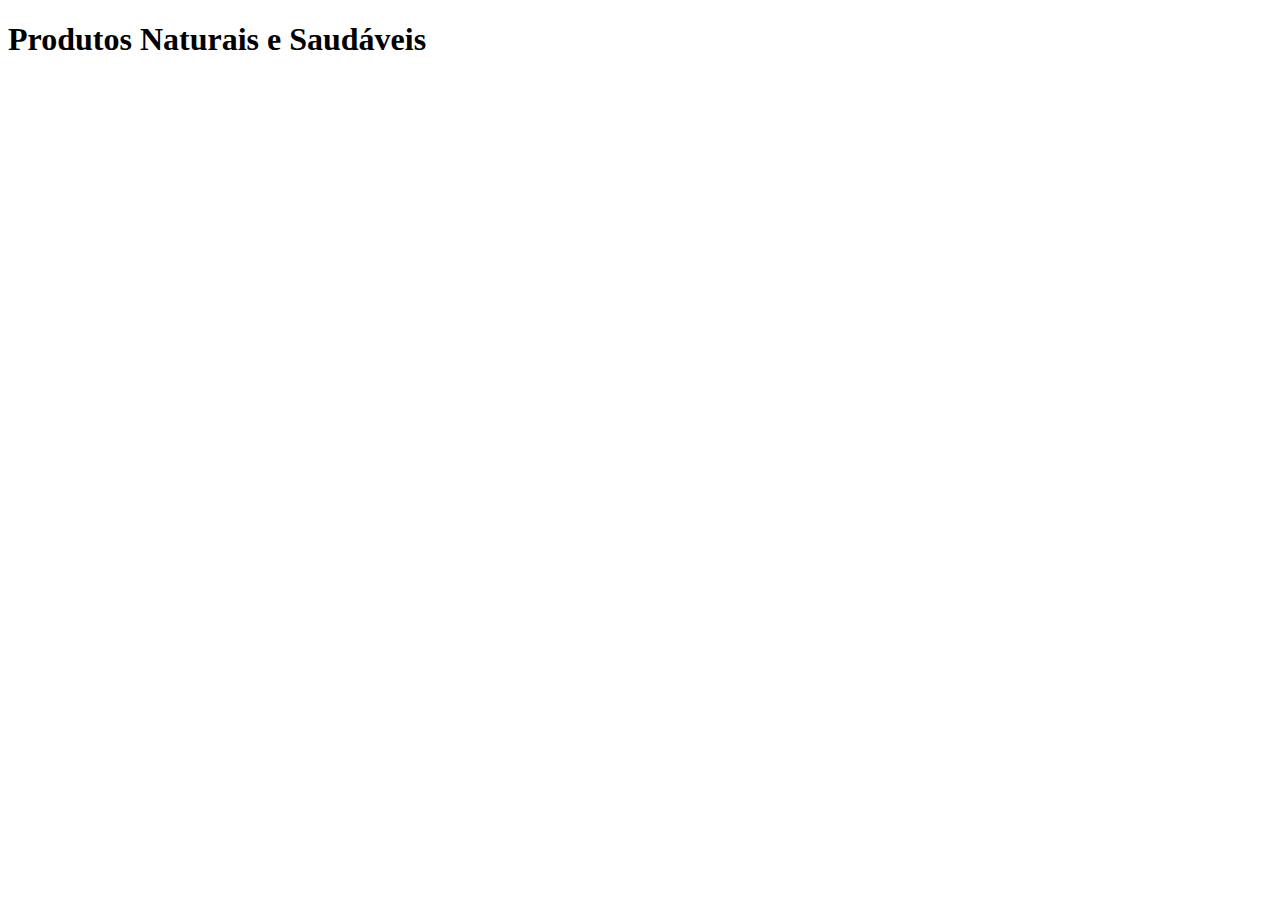
<file: ProjetoAvaliacao/nutrilife/templates/index.html>
<!DOCTYPE html>
<html lang="en">
<head>
    <meta charset="UTF-8">
    <title>NutriLifeGreen - Seu novo conceito de viver bem</title>
</head>
<body>
<h1> Produtos Naturais e Saudáveis</h1>
</body>
</html>
</file>
